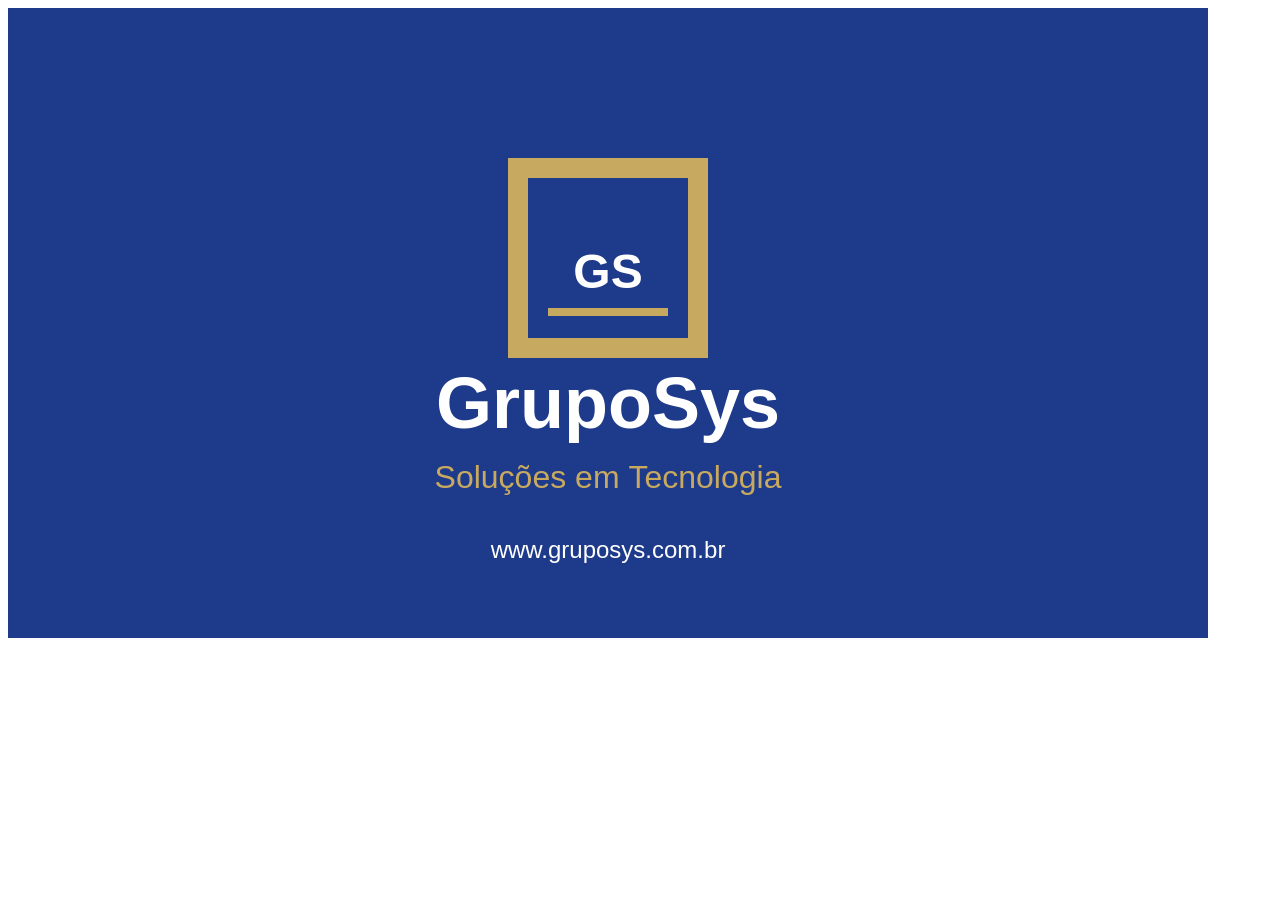
<file: convert.html>
<!DOCTYPE html>
<html>
<head>
    <title>Convert SVG to PNG</title>
</head>
<body>
    <canvas id="canvas" width="1200" height="630"></canvas>
    <script>
        const canvas = document.getElementById('canvas');
        const ctx = canvas.getContext('2d');
        
        // Background
        ctx.fillStyle = '#1e3a8a';
        ctx.fillRect(0, 0, 1200, 630);
        
        // Logo background
        ctx.fillStyle = '#c8a960';
        ctx.fillRect(500, 150, 200, 200);
        
        // Logo inner
        ctx.fillStyle = '#1e3a8a';
        ctx.fillRect(520, 170, 160, 160);
        
        // Logo text
        ctx.fillStyle = 'white';
        ctx.font = 'bold 48px Arial';
        ctx.textAlign = 'center';
        ctx.fillText('GS', 600, 280);
        
        // Logo underline
        ctx.fillStyle = '#c8a960';
        ctx.fillRect(540, 300, 120, 8);
        
        // Title
        ctx.fillStyle = 'white';
        ctx.font = 'bold 72px Arial';
        ctx.fillText('GrupoSys', 600, 420);
        
        // Subtitle
        ctx.fillStyle = '#c8a960';
        ctx.font = '32px Arial';
        ctx.fillText('Soluções em Tecnologia', 600, 480);
        
        // URL
        ctx.fillStyle = 'white';
        ctx.font = '24px Arial';
        ctx.fillText('www.gruposys.com.br', 600, 550);
        
        // Convert to base64
        const dataURL = canvas.toDataURL('image/png');
        console.log('Base64 PNG:');
        console.log(dataURL);
        
        // Also create a download link
        const link = document.createElement('a');
        link.download = 'og-image.png';
        link.href = dataURL;
        link.click();
    </script>
</body>
</html>
</file>
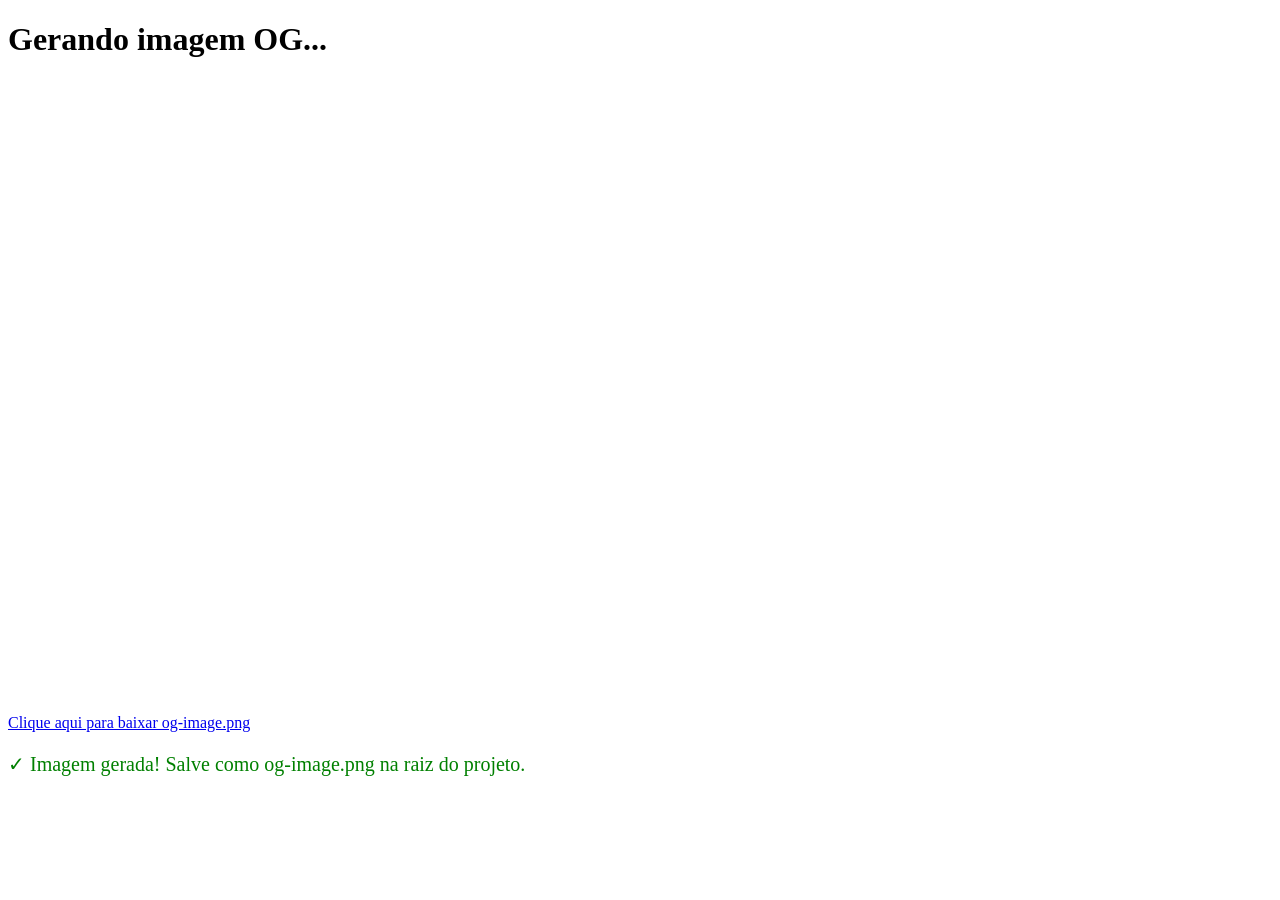
<file: create-og-image.html>
<!DOCTYPE html>
<html>
<head>
    <meta charset="UTF-8">
    <title>Criar OG Image</title>
</head>
<body>
    <h1>Gerando imagem OG...</h1>
    <canvas id="canvas" width="1200" height="630"></canvas>
    <a id="download" style="display:none">Download</a>
    
    <script>
        const canvas = document.getElementById('canvas');
        const ctx = canvas.getContext('2d');
        
        // Fundo azul
        ctx.fillStyle = '#1e3a8a';
        ctx.fillRect(0, 0, 1200, 630);
        
        // Logo - fundo dourado
        ctx.fillStyle = '#c8a960';
        ctx.fillRect(475, 120, 250, 250);
        
        // Logo - fundo azul interno
        ctx.fillStyle = '#1e3a8a';
        ctx.fillRect(500, 145, 200, 200);
        
        // Logo - texto GS
        ctx.fillStyle = 'white';
        ctx.font = 'bold 72px Arial, sans-serif';
        ctx.textAlign = 'center';
        ctx.textBaseline = 'middle';
        ctx.fillText('GS', 600, 245);
        
        // Logo - linha dourada
        ctx.fillStyle = '#c8a960';
        ctx.fillRect(540, 310, 120, 10);
        
        // Título
        ctx.fillStyle = 'white';
        ctx.font = 'bold 80px Arial, sans-serif';
        ctx.fillText('GrupoSys', 600, 440);
        
        // Subtítulo
        ctx.fillStyle = '#c8a960';
        ctx.font = '36px Arial, sans-serif';
        ctx.fillText('Soluções em Tecnologia', 600, 510);
        
        // URL
        ctx.fillStyle = 'white';
        ctx.font = '28px Arial, sans-serif';
        ctx.fillText('www.gruposys.com.br', 600, 580);
        
        // Converter para PNG e baixar
        setTimeout(() => {
            canvas.toBlob((blob) => {
                const url = URL.createObjectURL(blob);
                const link = document.getElementById('download');
                link.href = url;
                link.download = 'og-image.png';
                link.style.display = 'block';
                link.textContent = 'Clique aqui para baixar og-image.png';
                link.click();
                
                document.body.innerHTML += '<p style="color: green; font-size: 20px; margin-top: 20px;">✓ Imagem gerada! Salve como og-image.png na raiz do projeto.</p>';
            }, 'image/png', 1.0);
        }, 100);
    </script>
</body>
</html>
</file>
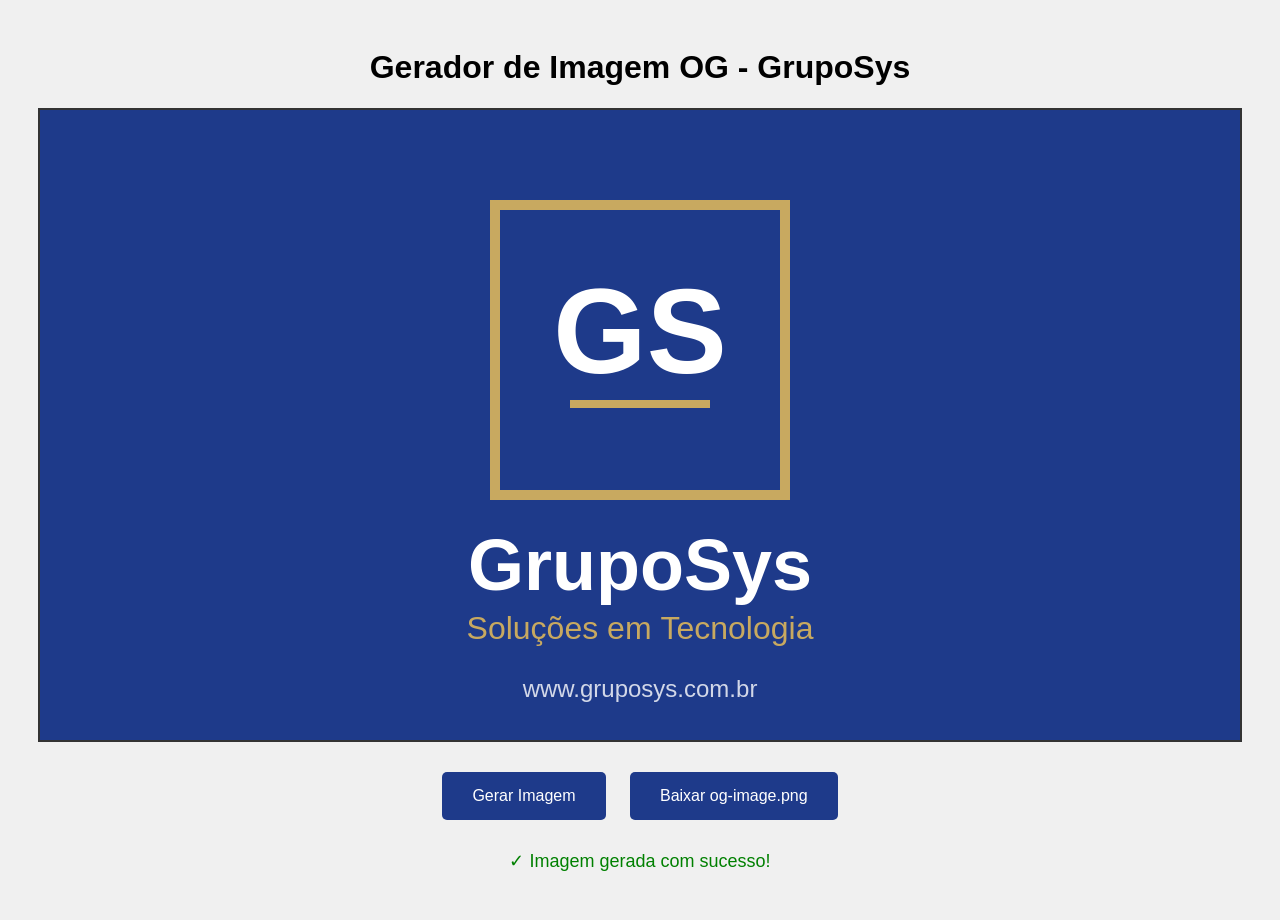
<file: generate-og-image.html>
<!DOCTYPE html>
<html>
<head>
    <meta charset="UTF-8">
    <title>Gerar OG Image GrupoSys</title>
    <style>
        body {
            font-family: Arial, sans-serif;
            padding: 20px;
            background: #f0f0f0;
        }
        #canvas {
            border: 2px solid #333;
            display: block;
            margin: 20px auto;
            background: white;
        }
        .controls {
            text-align: center;
            margin: 20px;
        }
        button {
            background: #1e3a8a;
            color: white;
            border: none;
            padding: 15px 30px;
            font-size: 16px;
            cursor: pointer;
            border-radius: 5px;
            margin: 10px;
        }
        button:hover {
            background: #2563eb;
        }
        .status {
            text-align: center;
            font-size: 18px;
            margin: 20px;
        }
    </style>
</head>
<body>
    <h1 style="text-align: center;">Gerador de Imagem OG - GrupoSys</h1>
    <canvas id="canvas" width="1200" height="630"></canvas>
    
    <div class="controls">
        <button onclick="generateImage()">Gerar Imagem</button>
        <button onclick="downloadImage()">Baixar og-image.png</button>
    </div>
    
    <div class="status" id="status"></div>
    
    <script>
        const canvas = document.getElementById('canvas');
        const ctx = canvas.getContext('2d');
        let imageGenerated = false;
        
        function generateImage() {
            // Fundo azul escuro
            ctx.fillStyle = '#1e3a8a';
            ctx.fillRect(0, 0, 1200, 630);
            
            // Logo - quadrado com borda dourada
            const logoSize = 280;
            const logoX = (1200 - logoSize) / 2;
            const logoY = 100;
            
            // Borda dourada externa
            ctx.fillStyle = '#c8a960';
            ctx.fillRect(logoX - 10, logoY - 10, logoSize + 20, logoSize + 20);
            
            // Fundo azul do logo
            ctx.fillStyle = '#1e3a8a';
            ctx.fillRect(logoX, logoY, logoSize, logoSize);
            
            // Texto "GS" no logo
            ctx.fillStyle = 'white';
            ctx.font = 'bold 120px Arial, sans-serif';
            ctx.textAlign = 'center';
            ctx.textBaseline = 'middle';
            ctx.fillText('GS', logoX + logoSize/2, logoY + logoSize/2 - 10);
            
            // Linha dourada abaixo do GS
            const lineWidth = 140;
            const lineX = logoX + (logoSize - lineWidth) / 2;
            const lineY = logoY + logoSize/2 + 50;
            ctx.fillStyle = '#c8a960';
            ctx.fillRect(lineX, lineY, lineWidth, 8);
            
            // Título "GrupoSys"
            ctx.fillStyle = 'white';
            ctx.font = 'bold 72px Arial, sans-serif';
            ctx.fillText('GrupoSys', 600, 460);
            
            // Subtítulo
            ctx.fillStyle = '#c8a960';
            ctx.font = '32px Arial, sans-serif';
            ctx.fillText('Soluções em Tecnologia', 600, 520);
            
            // URL
            ctx.fillStyle = 'rgba(255, 255, 255, 0.8)';
            ctx.font = '24px Arial, sans-serif';
            ctx.fillText('www.gruposys.com.br', 600, 580);
            
            imageGenerated = true;
            document.getElementById('status').innerHTML = '<span style="color: green;">✓ Imagem gerada com sucesso!</span>';
        }
        
        function downloadImage() {
            if (!imageGenerated) {
                alert('Por favor, gere a imagem primeiro!');
                return;
            }
            
            canvas.toBlob((blob) => {
                const url = URL.createObjectURL(blob);
                const link = document.createElement('a');
                link.href = url;
                link.download = 'og-image.png';
                document.body.appendChild(link);
                link.click();
                document.body.removeChild(link);
                URL.revokeObjectURL(url);
                
                document.getElementById('status').innerHTML = '<span style="color: green;">✓ Download iniciado! Salve o arquivo como "og-image.png" na pasta do projeto.</span>';
            }, 'image/png', 1.0);
        }
        
        // Gerar automaticamente ao carregar
        window.onload = function() {
            generateImage();
        };
    </script>
</body>
</html>
</file>
